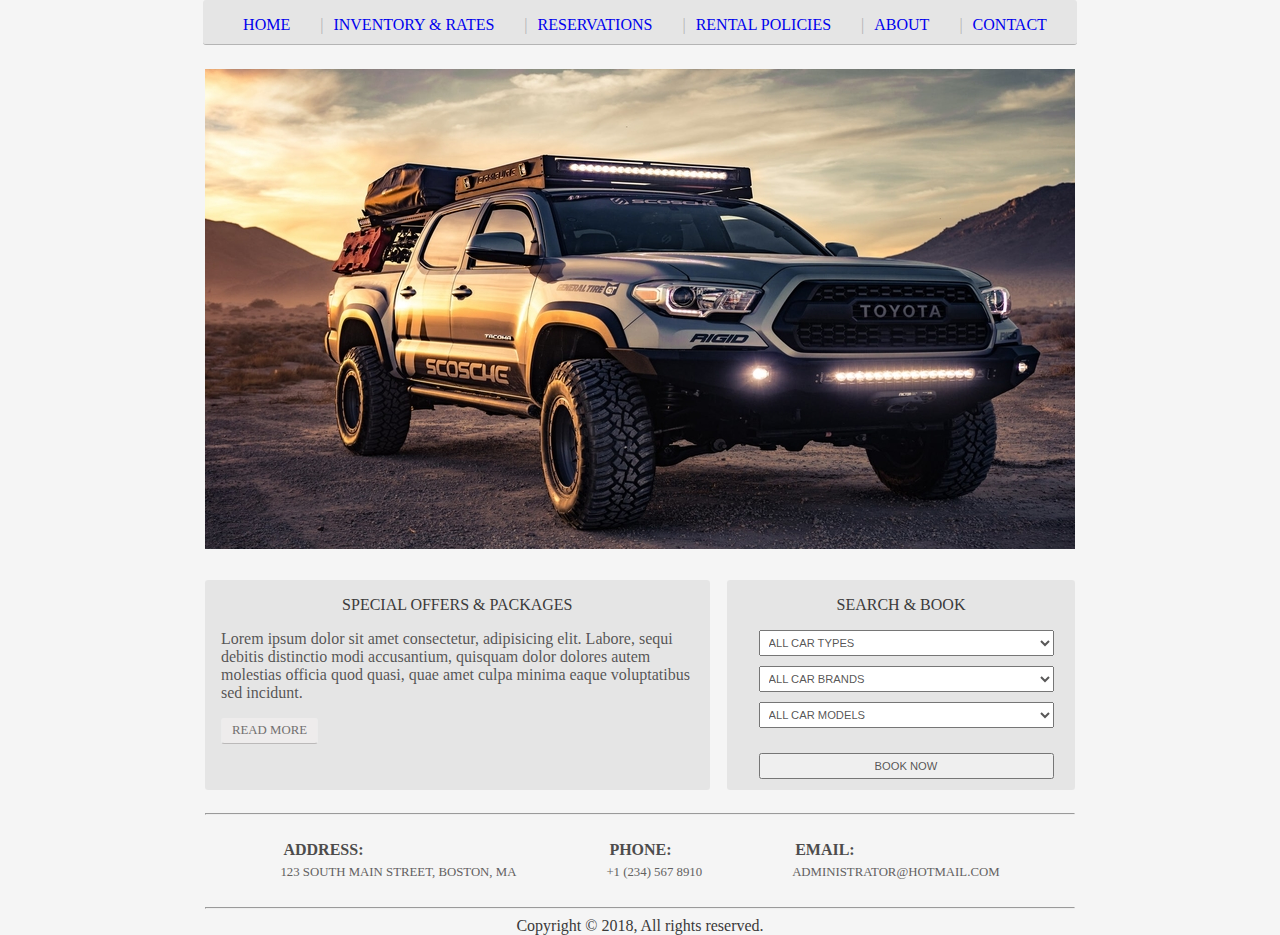
<file: index.html>
<!doctype html>
<html lang="en">

<head>
  <!-- Required meta tags -->
  <meta charset="utf-8">
  <meta name="viewport" content="width=device-width, initial-scale=1, shrink-to-fit=no">
  <link rel="stylesheet" href="css/style.css">
  <title>Car Rental</title>
</head>

<body>
  <div class="wrapper">
    <header class="main-header">
      <nav class="main-nav">
        <ul>
          <li class="nav-list"><a href="index.html">Home</a></li>
          <li class="nav-list"><a href="inventory.html">Inventory & Rates</a></li>
          <li class="nav-list"><a href="reservation.html">Reservations</a></li>
          <li class="nav-list"><a href="policies.html">Rental Policies</a></li>
          <li class="nav-list"><a href="about.html">About</a></li>
          <li class="nav-list"><a href="contact.html">Contact</a></li>
        </ul>
      </nav>
    </header>

    <div class="primary-content">
      <section class="first-section">
        <img class="img" src="/img/toyota.jpg" alt="random-pic">
      </section>
    </div> <!-- end primary content -->

    <div class="second-content group">
      <section class="second-section">
        <ul class="offers">
          <li class="specials">
            <span>Special Offers & Packages</span>
            <p>Lorem ipsum dolor sit amet consectetur, adipisicing elit. Labore, sequi debitis distinctio modi
              accusantium, quisquam dolor dolores autem molestias officia quod quasi, quae amet culpa minima eaque
              voluptatibus sed incidunt.
            </p>
            <a class="specials_readmore" href="specials.html">read more</a>
          </li>
          <li class="books">
            <span>Search & Book</span>
            <form class="search-form" action="">
              <select name="type-search" class="search">
                <option value="types">All car types</option>
              </select>
              <select name="brand-search" class="search">
                <option value="brands">All car brands</option>
              </select>
              <select name="models-search" class="search">
                <option value="models">All car models</option>
              </select>
              <button class="search book-now">Book Now</button>
            </form>
          </li>
        </ul>
      </section>
    </div> <!-- end secondary-content -->
  </div> <!-- end wrapper -->
  <footer class="main-footer group">
    <hr>
    <div class="contact">
      <div class="info">
        <h2>address:</h2><span>123 South Main street, boston, MA </span>
      </div>
      <div class="info">
        <h2>Phone:</h2><span>+1 (234) 567 8910</span>
      </div>
      <div class="info">
        <h2>Email:</h2><span>administrator@hotmail.com</span>
      </div>
    </div>
    <hr>
    Copyright &copy; 2018, All rights reserved.
  </footer>
</body>

</html>
</file>
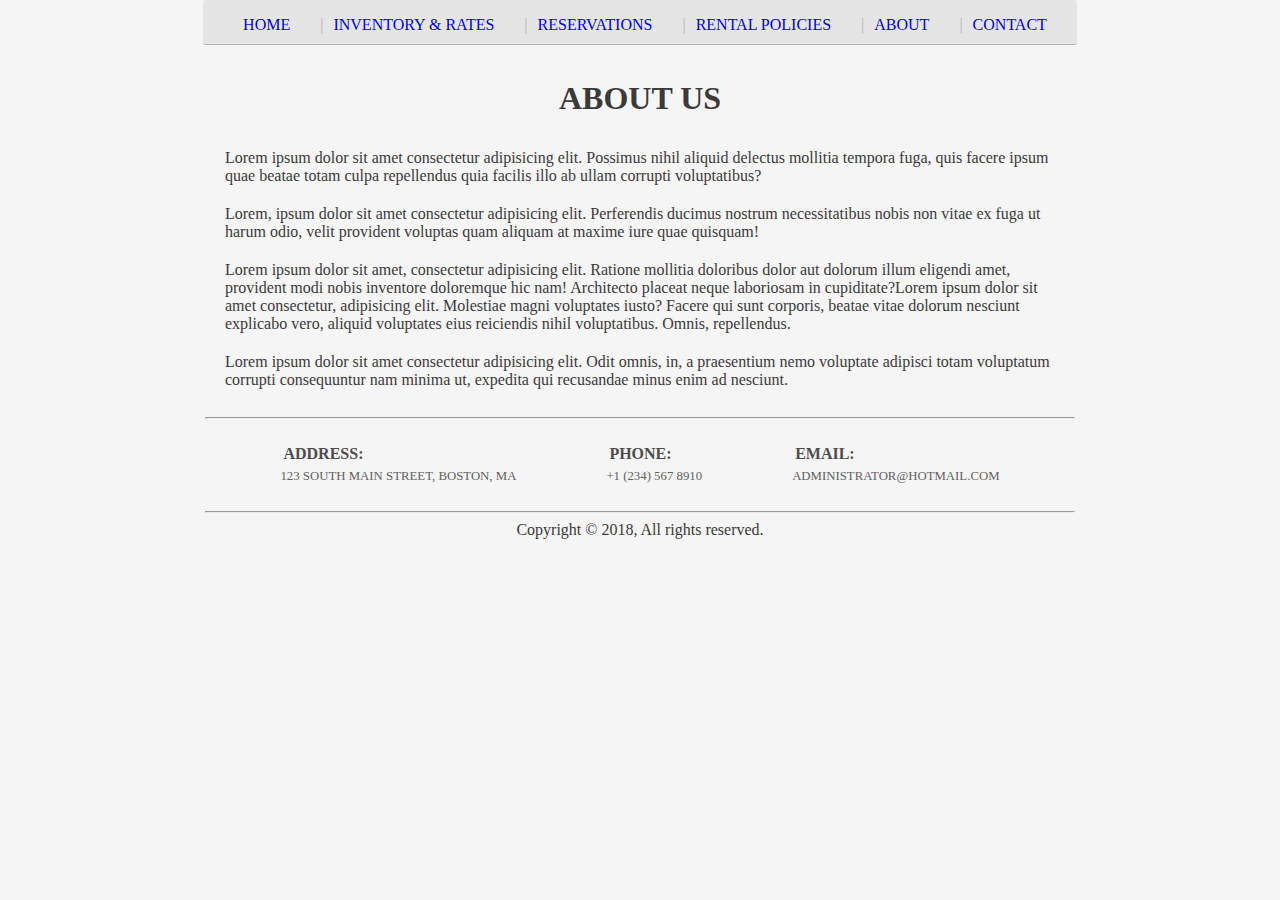
<file: about.html>
<!DOCTYPE html>
<html lang="en">

<head>
  <meta charset="UTF-8">
  <meta name="viewport" content="width=device-width, initial-scale=1.0">
  <meta http-equiv="X-UA-Compatible" content="ie=edge">
  <link rel="stylesheet" href="css/style.css">

  <title>About</title>
</head>

<body>
  <div class="wrapper">
    <header class="main-header">
      <nav class="main-nav">
        <ul>
          <li class="nav-list"><a href="index.html">Home</a></li>
          <li class="nav-list"><a href="inventory.html">Inventory & Rates</a></li>
          <li class="nav-list"><a href="reservation.html">Reservations</a></li>
          <li class="nav-list"><a href="policies.html">Rental Policies</a></li>
          <li class="nav-list"><a href="about.html">About</a></li>
          <li class="nav-list"><a href="contact.html">Contact</a></li>
        </ul>
      </nav>
    </header>

    <div class="primary-content">
      <section class="main-section">
        <h1>About Us</h1>
       <article>Lorem ipsum dolor sit amet consectetur adipisicing elit. Possimus nihil aliquid delectus mollitia tempora fuga, quis facere ipsum quae beatae totam culpa repellendus quia facilis illo ab ullam corrupti voluptatibus?</article>

       <article>Lorem, ipsum dolor sit amet consectetur adipisicing elit. Perferendis ducimus nostrum necessitatibus nobis non vitae ex fuga ut harum odio, velit provident voluptas quam aliquam at maxime iure quae quisquam!</article>

       <article>Lorem ipsum dolor sit amet, consectetur adipisicing elit. Ratione mollitia doloribus dolor aut dolorum illum eligendi amet, provident modi nobis inventore doloremque hic nam! Architecto placeat neque laboriosam in cupiditate?Lorem ipsum dolor sit amet consectetur, adipisicing elit. Molestiae magni voluptates iusto? Facere qui sunt corporis, beatae vitae dolorum nesciunt explicabo vero, aliquid voluptates eius reiciendis nihil voluptatibus. Omnis, repellendus.</article>

       <article>Lorem ipsum dolor sit amet consectetur adipisicing elit. Odit omnis, in, a praesentium nemo voluptate adipisci totam voluptatum corrupti consequuntur nam minima ut, expedita qui recusandae minus enim ad nesciunt.</article>
      </section> <!-- end -->
    </div> <!-- end primary-content -->
  </div> <!-- end wrapper -->
  <footer class="main-footer group">
    <!-- footer start-->
    <hr>
    <div class="contact">
      <div class="info">
        <h2>address:</h2><span>123 South Main street, boston, MA </span>
      </div>
      <div class="info">
        <h2>Phone:</h2><span>+1 (234) 567 8910</span>
      </div>
      <div class="info">
        <h2>Email:</h2><span>administrator@hotmail.com</span>
      </div>
    </div>
    <hr>
    Copyright &copy; 2018, All rights reserved.
  </footer><!-- footer end-->

</body>

</html>
</file>
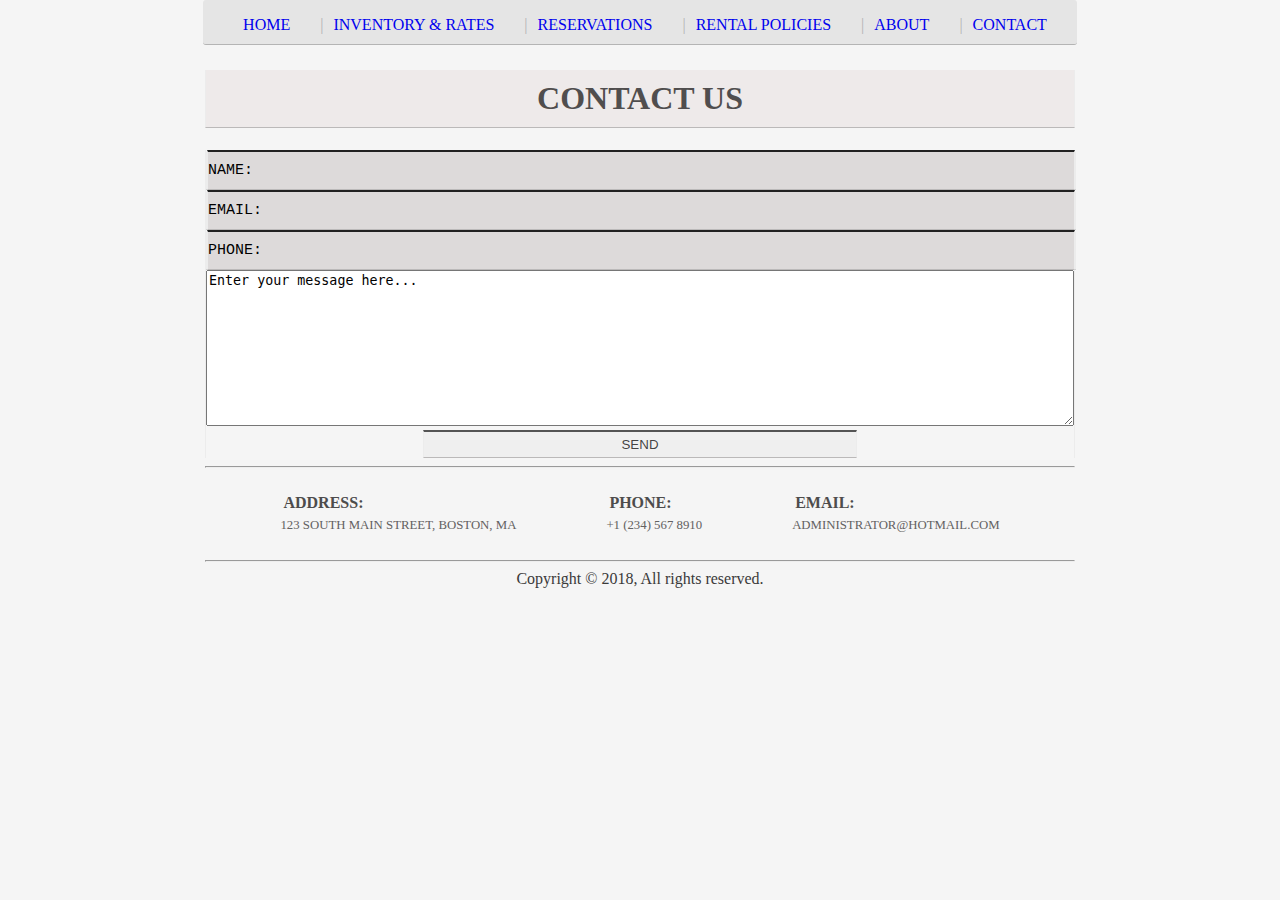
<file: contact.html>
<!DOCTYPE html>
<html lang="en">

<head>
  <meta charset="UTF-8">
  <meta name="viewport" content="width=device-width, initial-scale=1.0">
  <meta http-equiv="X-UA-Compatible" content="ie=edge">
  <link rel="stylesheet" href="css/style.css">

  <title>Policies</title>
</head>

<body>
  <div class="wrapper">
    <header class="main-header">
      <nav class="main-nav">
        <ul>
          <li class="nav-list"><a href="index.html">Home</a></li>
          <li class="nav-list"><a href="inventory.html">Inventory & Rates</a></li>
          <li class="nav-list"><a href="reservation.html">Reservations</a></li>
          <li class="nav-list"><a href="policies.html">Rental Policies</a></li>
          <li class="nav-list"><a href="about.html">About</a></li>
          <li class="nav-list"><a href="contact.html">Contact</a></li>
        </ul>
      </nav>
    </header>

    <div class="primary-content">
      <section class="contact-section">
       <h1>Contact Us</h1>
       <form action="" class="contact-form">
         
           <div class="contact-field">
             <label for=""><input type="text" value="Name:"></label>
           </div>
           <div class="contact-field">
             <label for=""><input type="text" value="Email:"></label>
           </div>
           <div class="contact-field">
             <label for=""><input type="text" value="Phone:"></label>
           </div>
           <div class="contact-field">
             <textarea name="message" id="message" cols="30" rows="10">Enter your message here...</textarea>
           </div>
           <div class="contact-field">
             <button>send</button>
           </div>
       </form>
      </section> <!-- end -->
    </div> <!-- end primary-content -->
  </div> <!-- end wrapper -->
  <footer class="main-footer group">
    <!-- footer start-->
    <hr>
    <div class="contact">
      <div class="info">
        <h2>address:</h2><span>123 South Main street, boston, MA </span>
      </div>
      <div class="info">
        <h2>Phone:</h2><span>+1 (234) 567 8910</span>
      </div>
      <div class="info">
        <h2>Email:</h2><span>administrator@hotmail.com</span>
      </div>
    </div>
    <hr>
    Copyright &copy; 2018, All rights reserved.
  </footer><!-- footer end-->

</body>

</html>
</file>
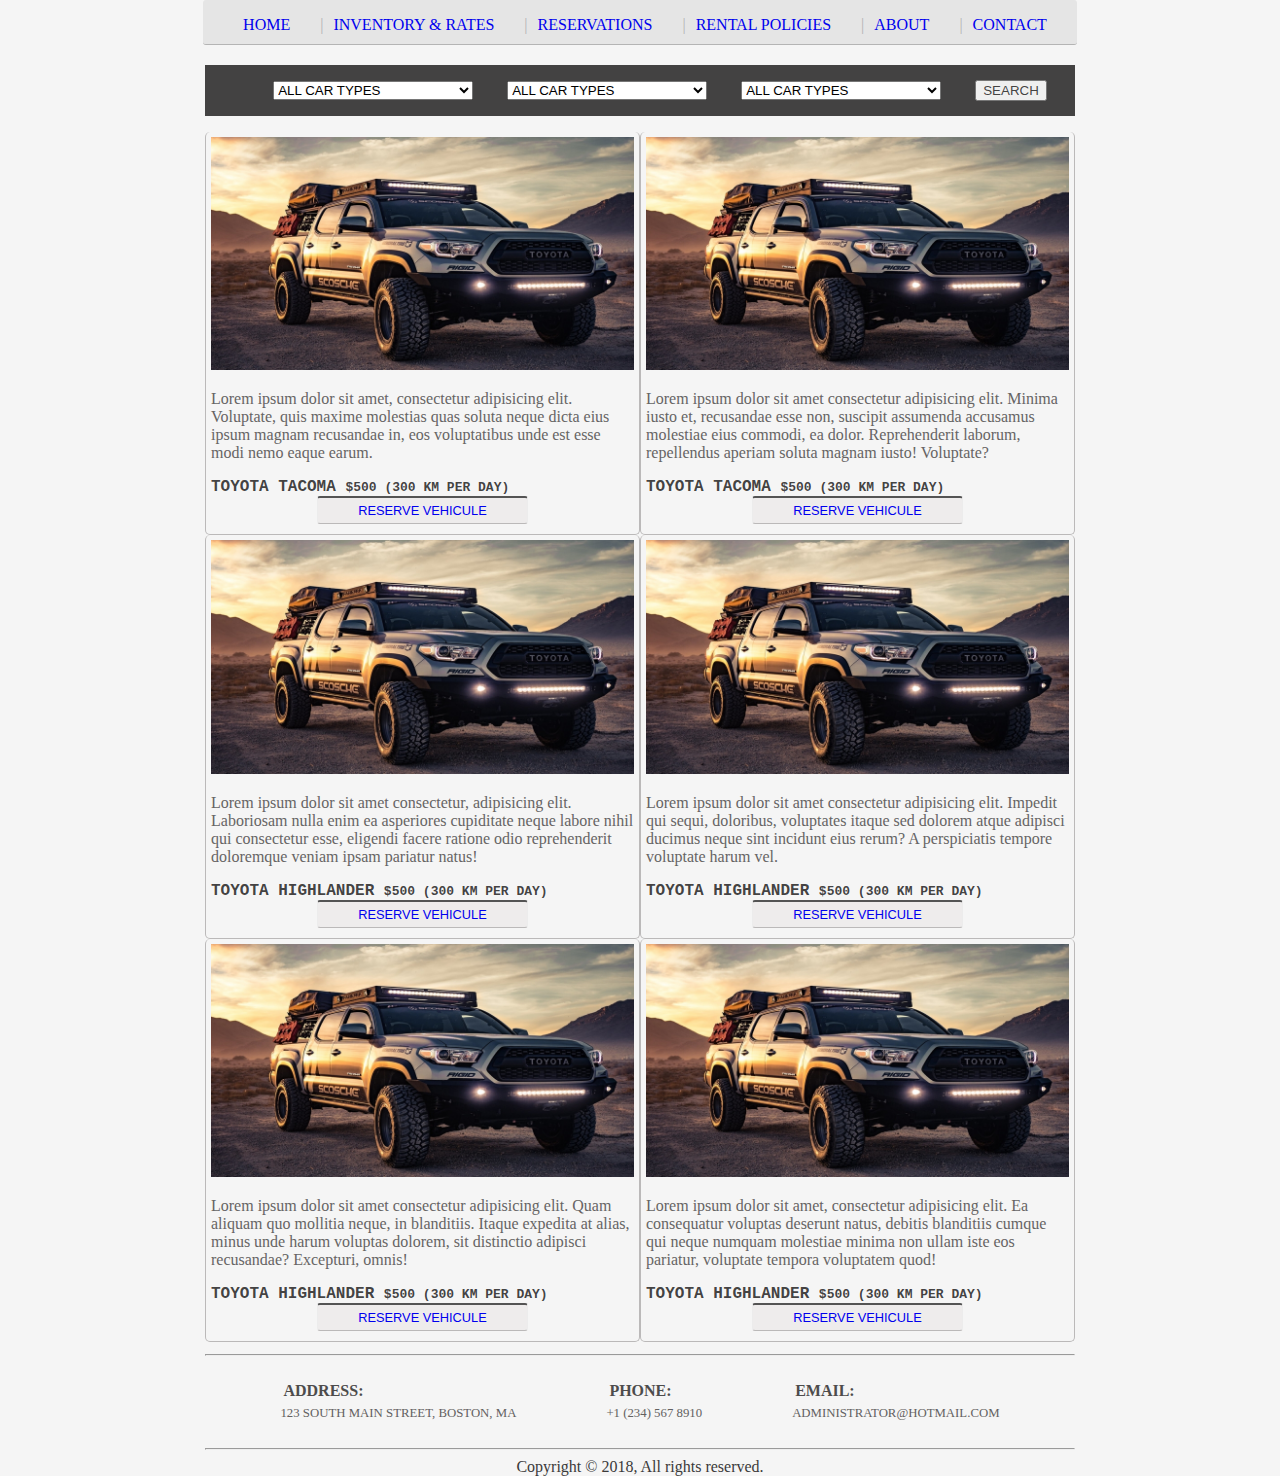
<file: inventory.html>
<!DOCTYPE html>
<html lang="en">

<head>
  <meta charset="UTF-8">
  <meta name="viewport" content="width=device-width, initial-scale=1.0">
  <meta http-equiv="X-UA-Compatible" content="ie=edge">
  <link rel="stylesheet" href="css/style.css">

  <title>Inventory & Rates</title>
</head>

<body>
  <div class="wrapper">
    <header class="main-header">
      <nav class="main-nav">
        <ul>
          <li class="nav-list"><a href="index.html">Home</a></li>
          <li class="nav-list"><a href="inventory.html">Inventory & Rates</a></li>
          <li class="nav-list"><a href="reservation.html">Reservations</a></li>
          <li class="nav-list"><a href="policies.html">Rental Policies</a></li>
          <li class="nav-list"><a href="about.html">About</a></li>
          <li class="nav-list"><a href="contact.html">Contact</a></li>
        </ul>
      </nav>
    </header>

    <div class="primary-content">
      <section class="filter-section">
        <form action="" class="inventory-form">
          <ul class="inventory-filter-ul">
            <li class="inventory-li">
              <select name="type-search" class="search-inventory">
                <option value="types">All car types</option>
              </select>
            </li>
            <li class="inventory-li">
              <select name="type-search" class="search-inventory">
                <option value="types">All car types</option>
              </select>
            </li>
            <li class="inventory-li">
              <select name="type-search" class="search-inventory">
                <option value="types">All car types</option>
              </select>
            </li>
            <li class="inventory-li">
              <button>search</button>
            </li>
          </ul> <!-- end inventory-filter-ul -->
        </form> <!-- end inventory-form -->
      </section> <!-- end filter-section -->

      <section class="search-results">
        <ul class="results-list">
          <li class="results">
            <img src="/img/toyota.jpg" alt="">
            <p>Lorem ipsum dolor sit amet, consectetur adipisicing elit. Voluptate, quis maxime molestias quas soluta
              neque dicta eius ipsum magnam recusandae in, eos voluptatibus unde est esse modi nemo eaque earum.
            </p>
            <h3>
              toyota tacoma
              <span>$500 (300 km per day)</span>
            </h3>
            <button><a href="reservation.html">reserve vehicule</a></button>
          </li>
          <li class="results"><img src="/img/toyota.jpg" alt="">
            <p>Lorem ipsum dolor sit amet consectetur adipisicing elit. Minima iusto et, recusandae esse non, suscipit
              assumenda accusamus molestiae eius commodi, ea dolor. Reprehenderit laborum, repellendus aperiam soluta
              magnam iusto! Voluptate?</p>
              <h3>
                  toyota tacoma
                  <span>$500 (300 km per day)</span>
                </h3>
            <button><a href="reservation.html">reserve vehicule</a></button>
          </li>
          <li class="results"><img src="/img/toyota.jpg" alt="">
            <p>Lorem ipsum dolor sit amet consectetur, adipisicing elit. Laboriosam nulla enim ea asperiores cupiditate
              neque labore nihil qui consectetur esse, eligendi facere ratione odio reprehenderit doloremque veniam
              ipsam pariatur natus!</p>
              <h3>
                  toyota highlander
                  <span>$500 (300 km per day)</span>
                </h3>
            <button><a href="reservation.html">reserve vehicule</a></button>
          </li>
          <li class="results"><img src="/img/toyota.jpg" alt="">
            <p>Lorem ipsum dolor sit amet consectetur adipisicing elit. Impedit qui sequi, doloribus, voluptates itaque
              sed dolorem atque adipisci ducimus neque sint incidunt eius rerum? A perspiciatis tempore voluptate harum
              vel.</p>
              <h3>
                  toyota highlander
                  <span>$500 (300 km per day)</span>
                </h3>
            <button><a href="reservation.html">reserve vehicule</a></button>
          </li>
          <li class="results"><img src="/img/toyota.jpg" alt="">
            <p>Lorem ipsum dolor sit amet consectetur adipisicing elit. Quam aliquam quo mollitia neque, in blanditiis.
              Itaque expedita at alias, minus unde harum voluptas dolorem, sit distinctio adipisci recusandae?
              Excepturi, omnis!</p>
              <h3>
                  toyota highlander
                  <span>$500 (300 km per day)</span>
                </h3>
            <button><a href="reservation.html">reserve vehicule</a></button>
          </li>
          <li class="results"><img src="/img/toyota.jpg" alt="">
            <p>Lorem ipsum dolor sit amet, consectetur adipisicing elit. Ea consequatur voluptas deserunt natus,
              debitis blanditiis cumque qui neque numquam molestiae minima non ullam iste eos pariatur, voluptate
              tempora voluptatem quod!</p>
              <h3>
                  toyota highlander
                  <span>$500 (300 km per day)</span>
                </h3>
            <button><a href="reservation.html">reserve vehicule</a></button>
          </li>
        </ul>
      </section> <!-- end search-results -->
    </div> <!-- end primary-content -->
  </div> <!-- end wrapper -->
  <footer class="main-footer group">
    <!-- footer start-->
    <hr>
    <div class="contact">
      <div class="info">
        <h2>address:</h2><span>123 South Main street, boston, MA </span>
      </div>
      <div class="info">
        <h2>Phone:</h2><span>+1 (234) 567 8910</span>
      </div>
      <div class="info">
        <h2>Email:</h2><span>administrator@hotmail.com</span>
      </div>
    </div>
    <hr>
    Copyright &copy; 2018, All rights reserved.
  </footer><!-- footer end-->

</body>

</html>
</file>
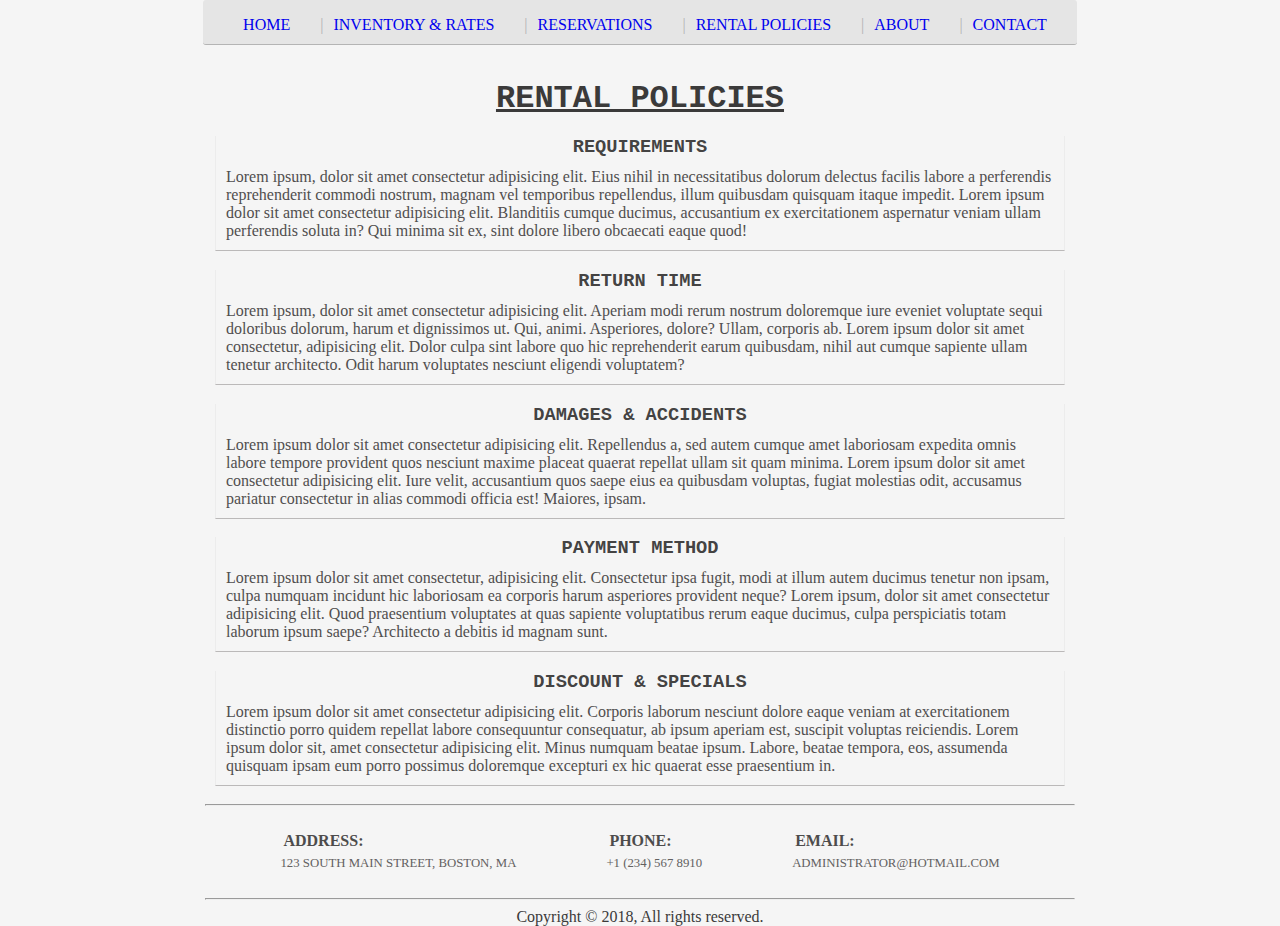
<file: policies.html>
<!DOCTYPE html>
<html lang="en">

<head>
  <meta charset="UTF-8">
  <meta name="viewport" content="width=device-width, initial-scale=1.0">
  <meta http-equiv="X-UA-Compatible" content="ie=edge">
  <link rel="stylesheet" href="css/style.css">

  <title>Policies</title>
</head>

<body>
  <div class="wrapper">
    <header class="main-header">
      <nav class="main-nav">
        <ul>
          <li class="nav-list"><a href="index.html">Home</a></li>
          <li class="nav-list"><a href="inventory.html">Inventory & Rates</a></li>
          <li class="nav-list"><a href="reservation.html">Reservations</a></li>
          <li class="nav-list"><a href="policies.html">Rental Policies</a></li>
          <li class="nav-list"><a href="about.html">About</a></li>
          <li class="nav-list"><a href="contact.html">Contact</a></li>
        </ul>
      </nav>
    </header>

    <div class="primary-content">
      <section class="rules-section">
        <h1>Rental Policies</h1>
        <div class="rules">
          <h3>Requirements</h3>
          <article>Lorem ipsum, dolor sit amet consectetur adipisicing elit. Eius nihil in necessitatibus dolorum
            delectus facilis labore a perferendis reprehenderit commodi nostrum, magnam vel temporibus repellendus,
            illum quibusdam quisquam itaque impedit.
            Lorem ipsum dolor sit amet consectetur adipisicing elit. Blanditiis cumque ducimus, accusantium ex
            exercitationem aspernatur veniam ullam perferendis soluta in? Qui minima sit ex, sint dolore libero
            obcaecati eaque quod!
          </article>
        </div>
        <div class="rules">
          <h3>Return Time</h3>
          <article>Lorem ipsum, dolor sit amet consectetur adipisicing elit. Aperiam modi rerum nostrum doloremque iure
            eveniet voluptate sequi doloribus dolorum, harum et dignissimos ut. Qui, animi. Asperiores, dolore? Ullam,
            corporis ab. Lorem ipsum dolor sit amet consectetur, adipisicing elit. Dolor culpa sint labore quo hic
            reprehenderit earum quibusdam, nihil aut cumque sapiente ullam tenetur architecto. Odit harum voluptates
            nesciunt eligendi voluptatem?</article>
        </div>
        <div class="rules">
          <h3>Damages & Accidents</h3>
          <article>Lorem ipsum dolor sit amet consectetur adipisicing elit. Repellendus a, sed autem cumque amet
            laboriosam expedita omnis labore tempore provident quos nesciunt maxime placeat quaerat repellat ullam sit
            quam minima. Lorem ipsum dolor sit amet consectetur adipisicing elit. Iure velit, accusantium quos saepe
            eius ea quibusdam voluptas, fugiat molestias odit, accusamus pariatur consectetur in alias commodi officia
            est! Maiores, ipsam.</article>
        </div>
        <div class="rules">
          <h3>Payment Method</h3>
          <article>Lorem ipsum dolor sit amet consectetur, adipisicing elit. Consectetur ipsa fugit, modi at illum
            autem ducimus tenetur non ipsam, culpa numquam incidunt hic laboriosam ea corporis harum asperiores
            provident neque?
            Lorem ipsum, dolor sit amet consectetur adipisicing elit. Quod praesentium voluptates at quas sapiente
            voluptatibus rerum eaque ducimus, culpa perspiciatis totam laborum ipsum saepe? Architecto a debitis id
            magnam sunt.</article>
        </div>
        <div class="rules">
          <h3>Discount & Specials</h3>
          <article>Lorem ipsum dolor sit amet consectetur adipisicing elit. Corporis laborum nesciunt dolore eaque veniam at exercitationem distinctio porro quidem repellat labore consequuntur consequatur, ab ipsum aperiam est, suscipit voluptas reiciendis. Lorem ipsum dolor sit, amet consectetur adipisicing elit. Minus numquam beatae ipsum. Labore, beatae tempora, eos, assumenda quisquam ipsam eum porro possimus doloremque excepturi ex hic quaerat esse praesentium in.</article>
        </div>
      </section> <!-- end -->
    </div> <!-- end primary-content -->
  </div> <!-- end wrapper -->
  <footer class="main-footer group">
    <!-- footer start-->
    <hr>
    <div class="contact">
      <div class="info">
        <h2>address:</h2><span>123 South Main street, boston, MA </span>
      </div>
      <div class="info">
        <h2>Phone:</h2><span>+1 (234) 567 8910</span>
      </div>
      <div class="info">
        <h2>Email:</h2><span>administrator@hotmail.com</span>
      </div>
    </div>
    <hr>
    Copyright &copy; 2018, All rights reserved.
  </footer><!-- footer end-->

</body>

</html>
</file>
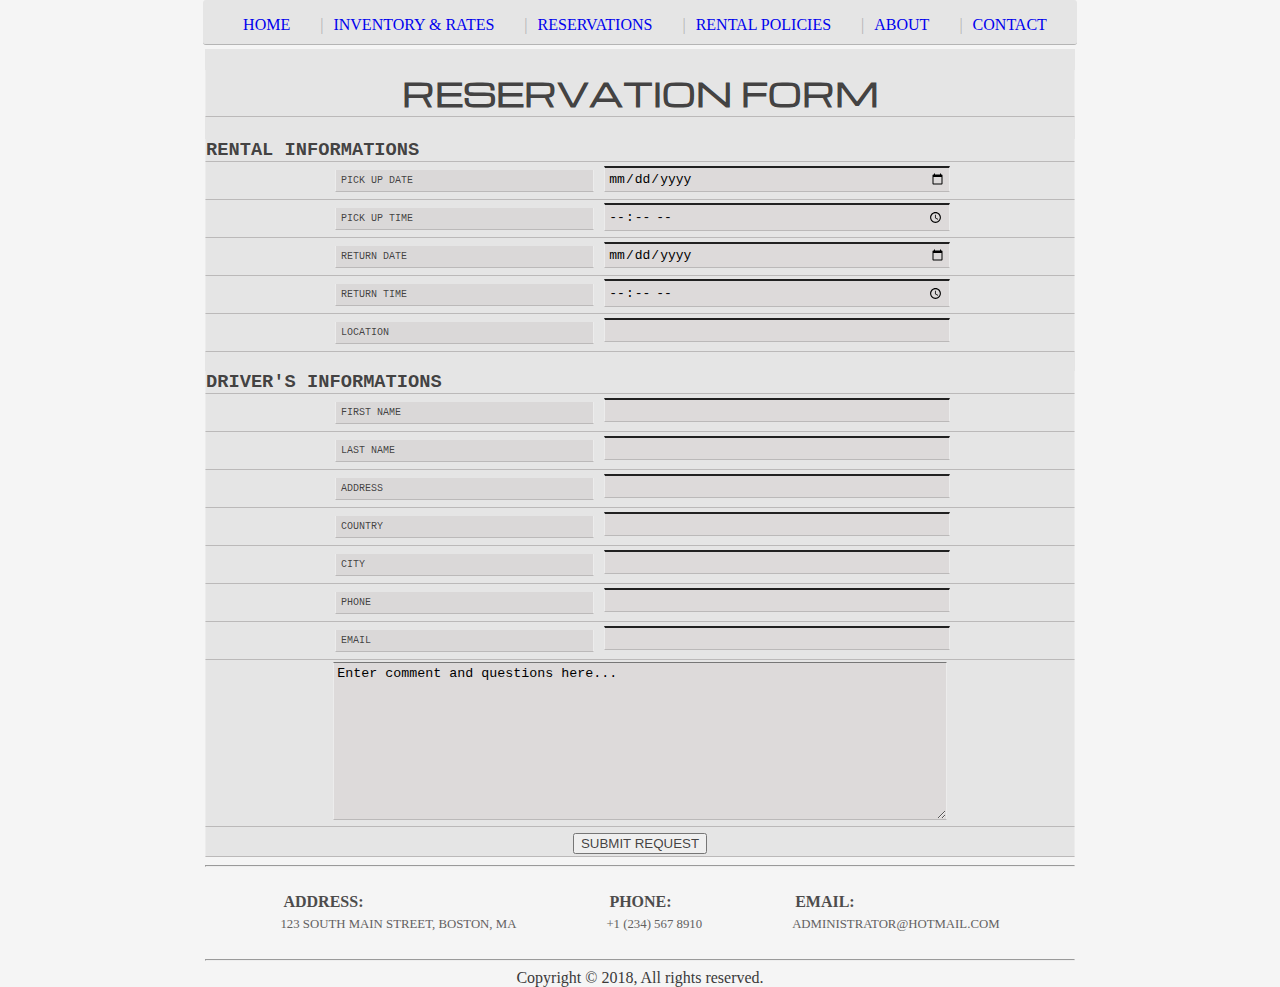
<file: reservation.html>
<!DOCTYPE html>
<html lang="en">

<head>
  <meta charset="UTF-8">
  <meta name="viewport" content="width=device-width, initial-scale=1.0">
  <meta http-equiv="X-UA-Compatible" content="ie=edge">
  <link rel="stylesheet" href="css/style.css">
  <link href="https://fonts.googleapis.com/css?family=Michroma" rel="stylesheet">
  <title>Inventory & Rates</title>
</head>

<body>
  <div class="wrapper">
    <header class="main-header">
      <nav class="main-nav">
        <ul>
          <li class="nav-list"><a href="index.html">Home</a></li>
          <li class="nav-list"><a href="inventory.html">Inventory & Rates</a></li>
          <li class="nav-list"><a href="reservation.html">Reservations</a></li>
          <li class="nav-list"><a href="policies.html">Rental Policies</a></li>
          <li class="nav-list"><a href="about.html">About</a></li>
          <li class="nav-list"><a href="contact.html">Contact</a></li>
        </ul>
      </nav>
    </header> <!-- end of main-header -->

    <div class="primary-content">
      <section class="form-section">
        <form action="" class="reservation-form">
          <h1>Reservation Form</h1>

          <h3>Rental Informations</h3>
          <div class="reservation-infos ">
            <label for="">Pick Up Date</label>
            <input type="date" name="pick-date" id="pick-date">
          </div>

          <div class="reservation-infos">
            <label for="">Pick Up Time</label>
            <input type="time" name="pick-time" id="pick-time">
          </div>
          <div class="reservation-infos">
            <label for="">Return date</label>
            <input type="date" name="return-date" id="return-date">
          </div>

          <div class="reservation-infos">
              <label for="">Return Time</label>
              <input type="time" name="return-time" id="return-time">
            </div>
          <div class="reservation-infos">
            <label for="">Location</label>
            <input type="text" name="location" id="location">
          </div>

          <h3>Driver's Informations</h3>
          <div class="driver-infos">
            <div class="reservation-infos">
              <label for="">First Name</label>
              <input type="text" name="first-name" id="first-name">
            </div>
            <div class="reservation-infos">
              <label for="">Last Name</label>
              <input type="text" name="last-name" id="last-name">
            </div>
            <div class="reservation-infos">
              <label for="">Address</label>
              <input type="text" name="address" id="address">
            </div>
            <div class="reservation-infos">
              <label for="">Country</label>
              <input type="text" name="country" id="country">
            </div>
            <div class="reservation-infos">
              <label for="">City</label>
              <input type="text" name="city" id="city">
            </div>
            <div class="reservation-infos">
              <label for="">Phone</label>
              <input type="tel" name="phone" id="phone">
            </div>
            <div class="reservation-infos">
              <label for="">Email</label>
              <input type="email" name="email" id="email">
            </div>
            <div class="reservation-infos">
              <textarea name="comment" id="comments" cols="30" rows="10">Enter comment and questions here...</textarea>
            </div>
            <div class="reservation-infos">
              <button>Submit Request</button>
            </div>
          </div>

        </form> <!-- end of form -->
      </section> <!-- end form-section -->
    </div> <!-- end primary-content -->
  </div> <!-- end wrapper -->
  <footer class="main-footer group">
    <!-- footer start-->
    <hr>
    <div class="contact">
      <div class="info">
        <h2>address:</h2><span>123 South Main street, boston, MA </span>
      </div>
      <div class="info">
        <h2>Phone:</h2><span>+1 (234) 567 8910</span>
      </div>
      <div class="info">
        <h2>Email:</h2><span>administrator@hotmail.com</span>
      </div>
    </div>
    <hr>
    Copyright &copy; 2018, All rights reserved.
  </footer><!-- footer end-->

</body>

</html>
</file>
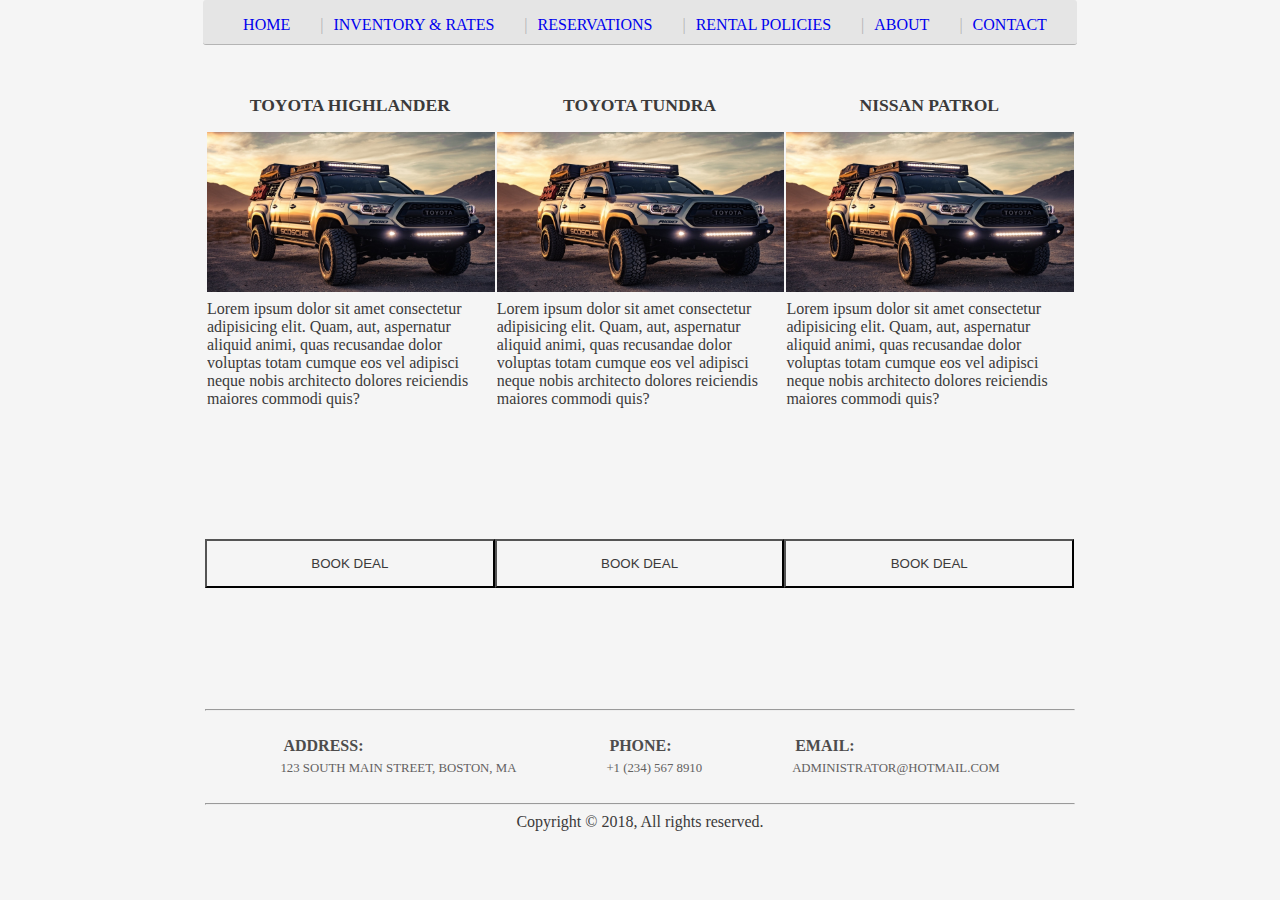
<file: specials.html>
<!DOCTYPE html>
<html lang="en">

<head>
  <meta charset="UTF-8">
  <meta name="viewport" content="width=device-width, initial-scale=1.0">
  <meta http-equiv="X-UA-Compatible" content="ie=edge">
  <link rel="stylesheet" href="css/style.css">

  <title>Special offers & Packages</title>
</head>

<body>
  <div class="wrapper">
    <header class="main-header">
      <nav class="main-nav">
        <ul>
          <li class="nav-list"><a href="index.html">Home</a></li>
          <li class="nav-list"><a href="inventory.html">Inventory & Rates</a></li>
          <li class="nav-list"><a href="reservation.html">Reservations</a></li>
          <li class="nav-list"><a href="policies.html">Rental Policies</a></li>
          <li class="nav-list"><a href="about.html">About</a></li>
          <li class="nav-list"><a href="contact.html">Contact</a></li>
        </ul>
      </nav>
    </header>

    <div class="specials-content">
      <section class="specials-section">
        <ul class="deals">
          <li class="deal-list">
            <h2>Toyota highlander</h2>
            <img src="img/toyota.jpg" alt="">
            <p>Lorem ipsum dolor sit amet consectetur adipisicing elit. Quam, aut, aspernatur aliquid animi, quas recusandae dolor voluptas totam cumque eos vel adipisci neque nobis architecto dolores reiciendis maiores commodi quis? </p>
            <a href="#"><button>Book Deal</button></a>
          </li>
          <li class="deal-list">
              <h2>toyota tundra</h2>
              <img src="img/toyota.jpg" alt="">
              <p>Lorem ipsum dolor sit amet consectetur adipisicing elit. Quam, aut, aspernatur aliquid animi, quas recusandae dolor voluptas totam cumque eos vel adipisci neque nobis architecto dolores reiciendis maiores commodi quis? </p>
            <a href="#"><button>Book Deal</button></a>
          </li>
          <li class="deal-list">
              <h2>nissan patrol</h2>
              <img src="img/toyota.jpg" alt="">
              <p>Lorem ipsum dolor sit amet consectetur adipisicing elit. Quam, aut, aspernatur aliquid animi, quas recusandae dolor voluptas totam cumque eos vel adipisci neque nobis architecto dolores reiciendis maiores commodi quis? </p>
            <a href="#"><button>Book Deal</button></a>
          </li>
        </ul>
        
      </section> <!-- end specials-section -->
    </div> <!-- end specials-content -->
  </div> <!-- end wrapper -->
  <footer class="main-footer group"> <!-- footer start-->
    <hr>
    <div class="contact">
      <div class="info">
        <h2>address:</h2><span>123 South Main street, boston, MA </span>
      </div>
      <div class="info">
        <h2>Phone:</h2><span>+1 (234) 567 8910</span>
      </div>
      <div class="info">
        <h2>Email:</h2><span>administrator@hotmail.com</span>
      </div>
    </div>
    <hr>
    Copyright &copy; 2018, All rights reserved.
  </footer><!-- footer end-->

</body>

</html>
</file>
<file: css/style.css>
/* MAIN CSS STYLING *************************/

* {
  box-sizing: border-box;
}

body {
  background: whitesmoke;
  color: black;
  margin: 0 auto;
  text-align: center;
}

.wrapper {
  width: 100%;
}

/* NAV CSS STYLING ************************/

.main-header {
  width: 100%;
}

.main-nav li {
  float: left;
  list-style: none;
  text-transform: uppercase;
  margin-right: auto;
  padding-right: 30px;
}

.main-nav {
  display: inline-block;
  border-bottom: 1px solid #b4b4b4;
  background: #e5e5e5;
  margin: 0 auto;
  border-radius: 3px;
  font-size: 1em;
}

.nav-list {
  padding-bottom: 10px;
  margin: 0 auto;
}

.nav-list+.nav-list::before {
  content: '|';
  padding-right: 10px;
  color: #b4b4b4;
}

a {
  text-decoration: none;
}

img {}

/* PRIMARY CONTENT STYLING */

.priamary-content {
  overflow: hidden;
  margin: 0 auto;
}

.second-content {
  padding-bottom: 15px;
}

.first-section,
.second-section {
  background: orange;
  margin: 0 auto;
  max-width: 870px;
}

.first-section {
  margin-top: 20px;
  height: 479px;
}

.second-section {
  background-color: tomato;
}

.offers {
  list-style-type: none;
  padding: 0;
  margin: 2em 0 1em;
}

.specials span,
.books span {
  text-transform: uppercase;
  font-weight: 500;
  color: #3b3a3a;
  font-size: 1em;
}

.specials,
.books {
  background-color: rgb(229, 229, 229);
  color: #4d4c4cef;
}

.specials {
  padding: 1em;
  border-radius: 0.2em;
  position: relative;
  float: left;
  width: 58%;
  height: 220px;
  max-width: 60%;
  max-height: 210px;
  overflow: auto;
}

.specials p {
  text-align: left;
  box-sizing: border-box;
  max-height: 200px;
}

.books {
  padding: 1em;
  border-radius: 0.2em;
  position: relative;
  float: right;
  width: 40%;
  max-width: 40%;
  height: 210px;
}

.search {
  width: 100%;
  margin: 5px;
  padding: 5px;
  font-size: .7em;
  text-transform: uppercase;
  color: #4d4c4cef;
}

.book-now {
  margin-top: 20px;
}

.book-now:hover {
  background-color: rgb(182, 178, 177);
  font-size: 80%;
}

.search-form {
  padding: 10.5px;
}

.contact {
  display: inline-block;
  max-width: 870px;
}

.info {
  float: left;
  padding: 15px 45px;
}

.contact h2 {
  margin: 3px;
  font-size: 1em;
  text-transform: uppercase;
  text-align: left;
  color: #4d4c4c;
}

.contact span {
  text-transform: uppercase;
  font-size: .8em;
  color: #636161;
}

hr {
  max-width: 870px;
}

.main-footer {
  color: #3b3a3a;
}

/* Float Clearfix ---------------------- */
.group:after {
  content: "";
  display: table;
  clear: both;
}

/* Special offers and packages -------- */

.specials_readmore {
  text-transform: uppercase;
  font-size: .8em;
  color: #727070;
  background: #eeecec;
  float: left;
  border-bottom: 1px solid #bbb9b9;
  border-left: 1px solid #ececec;
  border-right: 1px solid #ececec;
  padding: 5px 10px;
  border-radius: 3px;
  cursor: pointer;
}

.specials_readmore:hover {
  color: rgb(138, 135, 135);
  font-size: 90%;
}

/* Special.html: Deal styles --------- */

.deals {
  list-style-type: none;
  padding: 0;
  margin: 2em 0 1em;
  max-width: 870px;
  display: inline-block;
}

.deal-list {
  border-radius: .2em;
  width: 33.3%;
  height: 600px;
  float: left;
  overflow: hidden;
  max-height: 700px;
}

.deal-list h2 {
  padding: 10px;
  margin: 4px;
  text-transform: uppercase;
  font-size: 1.1em;
  color: #3b3a3a;
}

.deal-list img {
  max-width: 100%;
  margin: 2px;
}

.deal-list p {
  overflow: auto;
  text-align: left;
  color: #3b3a3a;
  margin: 2px;
}

.deal-list button {
  width: 100%;
  padding: 15px;
  text-transform: uppercase;
  font-size: bold;
  margin-top: 129px;
  cursor: pointer;
  background: transparent;
  position: relative;
  color: #3b3a3a;
}

.deal-list button:hover {
  color: darkgray;
}

/* inentory.html styles */

.inventory-filter-ul {
  background: #434242;
  width: 870px;
  display: inline-block;

}

.inventory-filter-ul li {
  display: inline-block;
  padding: 15px;
}

.search-inventory {
  width: 200px;
  text-transform: uppercase;
}

.inventory-li button {
  text-transform: uppercase;
}

/* inventory.html: search result styles */

.search-results {
  max-width: 870px;
  display: inline-block;
  margin: 0;
  padding: 0;
}

.results-list {
  list-style: none;
  display: inline-block;
  margin: 0 auto;
  padding: 0;
}

.results {
  float: left;
  padding: 5px;
  padding-bottom: 10px;
  width: 50%;
  color: #3b3a3a;
  border-bottom: .5px solid #bbb9b9;
  border-left: 1px solid #bbb9b9;
  border-right: 1px solid #bbb9b9;
  border-radius: 5px;
}

.results button {
  text-transform: uppercase;
  font-size: .8em;
  color: #666464;
  background: #eeecec;
  width: 50%;
  border-bottom: 1px solid #bbb9b9;
  border-left: 1px solid #ececec;
  border-right: 1px solid #ececec;
  padding: 5px 10px;
  border-radius: 3px;
  cursor: pointer;
}

.results button:hover {
  font-size: 85%;
}

.results img {
  width: 100%;
}

.results p {
  text-align: left;
  color: #666464
}

.results h3 {
  text-align: left;
  text-transform: uppercase;
  font-size: 16px;
}

.results h3 span {
  font-size: 13px;
}

/* Reservation.html: ----------------- */

.reservation-form {
  width: 870px;
  display: inline-block;
  background: #e5e5e5;
  font-family: 'Michroma', sans-serif;
}

.reservation-infos {
  border-bottom: 1px solid #bbb9b9;
  border-left: 1px solid #ececec;
  border-right: 1px solid #ececec;
  padding: 2px;
}

.reservation-form h1,
h3,
label,
button {
  text-transform: uppercase;
  color: rgba(63, 62, 62, 0.993);
}

.reservation-form h1 {
  border-bottom: 1px solid #bbb9b9;
  border-left: 1px solid #ececec;
  border-right: 1px solid #ececec;
}

.reservation-form h3 {
  border-bottom: 1px solid #bbb9b9;
  border-left: 1px solid #ececec;
  border-right: 1px solid #ececec;

  text-align: left;
  margin-bottom: 0;
}

.reservation-infos label {
  background: #dad8d8;
  border-bottom: 1px solid #bbb9b9;
  border-left: 1px solid #ececec;
  border-right: 1px solid #ececec;

  display: inline-block;
  padding: 5px;
  margin: 5px;
  width: 30%;
  text-align: left;
}

.reservation-infos input {
  padding: 3px;
  width: 40%;

  background: #dddada;
  border-bottom: 1px solid #bbb9b9;
  border-left: 1px solid #ececec;
  border-right: 1px solid #ececec;
}

.reservation-infos textarea {
  padding: 3px;
  width: 71%;

  background: #dddada;
  border-bottom: 1px solid #bbb9b9;
  border-left: 1px solid #ececec;
  border-right: 1px solid #ececec;
}

.reservation-infos label {
  font-size: 10px;
}

.reservation-infos input {
  font-size: 13px;
}

.reservation-infos button:hover {
  font-size: 90%;
}

/* contact.html ---------------------- */

.contact-section {
  width: 870px;
  display: inline-block;
  box-sizing: border-box;
}

.contact-form {
  border-left: 1px solid #ececec;
  border-right: 1px solid #ececec;
}

.contact-field input,
label {
  width: 100%;
  padding: 10px 0;
  margin: 0 auto;
  text-transform: uppercase;
  font-family: 'Courier New', Courier, monospace;
  font-size: 15px;
  background: #dddada;
  border-bottom: 1px solid #bbb9b9;
  border-left: 1px solid #ececec;
  border-right: 1px solid #ececec;
}

.contact-field textarea {
  margin: 0 auto;
  width: 100%;
}

.contact-field button {
  width: 50%;
  padding: 5px;
  border-bottom: 1px solid #bbb9b9;
  border-left: 1px solid #ececec;
  border-right: 1px solid #ececec;
}

.contact-field button:hover {
  font-size: 90%;
  background: #c9c5c5;
}

.contact-section h1 {
  text-transform: uppercase;
  background: #eeeaea;
  padding: 10px;
  color: #504e4e;
  border-bottom: 1px solid #bbb9b9;
  border-left: 1px solid #ececec;
  border-right: 1px solid #ececec;
}

/* about.html ------------------------ */

.main-section {
  max-width: 870px;
  display: inline-block;
  padding: 10px;
  color: #3b3a3a;
}

.main-section article {
  text-align: left;
  padding: 10px;
}

.main-section h1 {
  text-transform: uppercase;
}

/* policies.html -------------------- */

.rules-section {
  max-width: 870px;
  display: inline-block;
  padding: 10px;
  color: #3b3a3a;
}

.rules-section article {
  text-align: left;
  padding: 10px;
}

.rules-section h1 {
  text-decoration: underline;
}

.rules-section h1,
h3 {
  text-transform: uppercase;
  margin-bottom: 0;
  font-family: 'Courier New', Courier, monospace;
}

.rules {
  color: #504e4e;
  border-bottom: 1px solid #bbb9b9;
  border-left: 1px solid #ececec;
  border-right: 1px solid #ececec;
}

/* media queries styles ------------------------ */

@media (max-width: 575px) {
  * {
    width: 100%;
    padding: 0;
    margin: 0;
  }

  .main-nav {
    margin: 0;
  }

  .nav-list a {
    display: inline-block;
    padding: 5px 0;
    max-width: 575px;
    text-align: center;
    width: 375px;
  }

  .nav-list {
    border-bottom: 1px solid #bbb9b9;
    border-left: 1px solid #ececec;
    border-right: 1px solid #ececec;
    padding: 10px 0;
  }

  .nav-list:hover {
    border-bottom: 1px solid #bbb9b9;
  }

  .nav-list+.nav-list::before {
    content: none;
  }

  .first-section {
    margin: 0 auto;
    max-height: 300px;
  }

  .img {
    height: fit-content;
    max-height: 325px;
    overflow: auto;
  }

  .second-content {

    margin: 0 auto;
  }

  .second-section .offers .books {
    max-width: 100%;
    width: 100%;
  }

  .second-section .offers .specials {
    max-width: 100%;
    width: 100%;
    height: 100%;
  }

  .main-footer .contact h2 {
    display: inline;
  }

  .main-footer .contact span {
    float: right;
    display: block;
  }

  /* specials.html */

  .deal-list {
    width: fit-content;
    height: 100%;
    box-sizing: border-box;
    overflow: auto;
    margin-top: 20px;

    border-bottom: 1px solid #bbb9b9;
    border-left: 1px solid #ececec;
    border-right: 1px solid #ececec;
    padding: 10px 0;
  }
  
  .deal-list img {
   
  }

  /* inventory */

  .inventory-filter-ul {
    max-width: 375px;
  }

  .inventory-li,
  .search-inventory {
    max-width: 375px;
    width: 100%;
    text-align: center;
  }

  .results {
    max-width: 100%;
    width: 100%;
  }

  /* reservation */

  .reservation-form {
    max-width: 100%;
  }

  .reservation-infos {
    width: 100%;
    display: inline-block;
    max-width: 575px;
  }
  .reservation-infos input {
    padding-bottom: 6px;
  }

  .reservation-infos input[type="time"],
  .reservation-infos input[type="date"] {
    max-width: 575px;
    width: 160px;
    min-height: 25px;
    padding-bottom: 5px;
    padding-top: 10px;
    -webkit-appearance: none;
    -moz-appearance: none;
  }

  .reservation-form h1 {
    margin: 15px 0;
  }

  .reservation-infos textarea {
    width: 100%;
  }

  .reservation-infos button {
    padding: 10px;
  }

  /* policies */

  .rules-section .rules {
    padding: 15px 0;
    max-width: 375px;
    width: 100%;
    height: auto;
    margin: 0 auto;
    box-sizing: border-box;

  }

  .contact-section {
    max-width: 100%;
  }

  .contact-field button {
    width: 100%;
    padding: 10px;

  }

}

@media (min-width: 576px) and (max-width: 768px) {

  .main-nav {
    width: 100%;
  }

  .nav-list {
    font-size: 14px;
  }

  .nav-list a {}

  .img {
    width: fit-content;
    padding: 0;
  }

  .nav-list+.nav-list::before {
    content: none;
  }

  .main-footer .contact h2 {
    display: inline;
    padding: 0;
  }

  .main-footer .info {
    float: right;
    display: block;
    border-bottom: 1px solid #bbb9b9;
    border-left: 1.5px solid #ececec;
    border-right: 1.5px solid #ececec;
    padding: 5px 0;

  }

  .contact-section {
    max-width: 100%;
  }

  .contact-field button {
    width: 100%;
    padding: 10px;

  }
}
</file>
